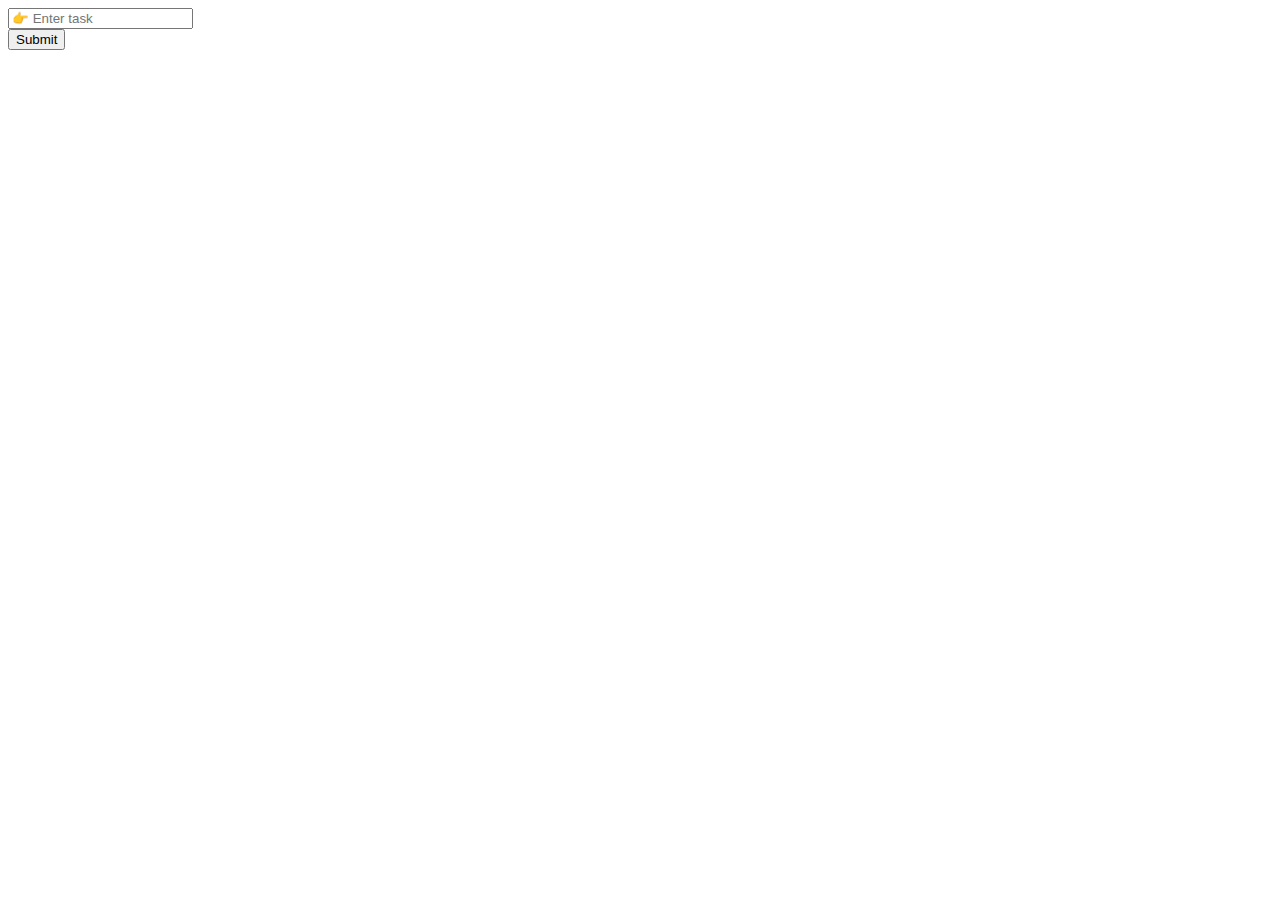
<file: buoi 4/index1.html>
<!DOCTYPE html>
<html lang="en">
<head>
    <meta charset="UTF-8">
    <meta http-equiv="X-UA-Compatible" content="IE=edge">
    <meta name="viewport" content="width=device-width, initial-scale=1.0">
    <link>
    <title>Document</title>
    <link rel="stylesheet" href="style1.css">
</head>
<body>
    <input type="text" id="input" placeholder="👉 Enter task" /><br />
    <button id="button" onclick="todolist()">Submit</button>
    <div class="list-todo">
        <ul id="todo"></ul>
    </div>
</body>
<script src="app1.js"></script>
<style>

</style>
</html>
</file>
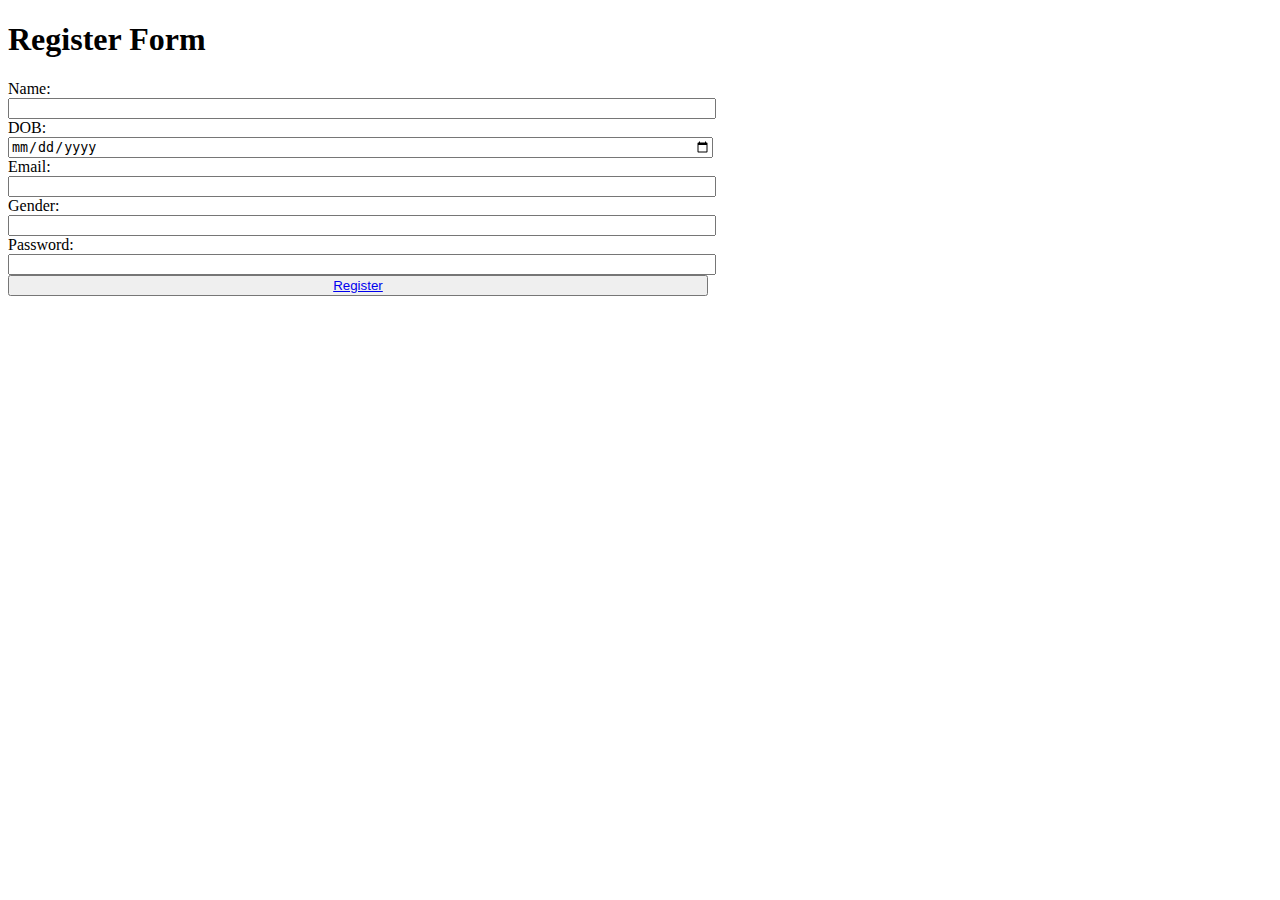
<file: SS5/checkpoint/register.html>
<!DOCTYPE html>
<html lang="en">
<head>
    <meta charset="UTF-8">
    <meta http-equiv="X-UA-Compatible" content="IE=edge">
    <meta name="viewport" content="width=device-width, initial-scale=1.0">
    <link rel="stylesheet" href="register.css">
    <title>Document</title>
</head>
<body>
    <div class="body">
        <h1>Register Form</h1>
        <form id="form">
            Name: <input type="text" name="Name" id="name">
            DOB: <input type="date" name="DOB" id="dob">
            Email: <input type="email" name="Email" id="email">
            Gender: <input type="" name="gender" id="gender">
            Password: <input type="password" name="password" id="password">
            <button type="submit"><a href="show.html">Register</a></button>
        </form>
    </div>


    <script src="bai3.js"></script>
</body>
</html>
</file>
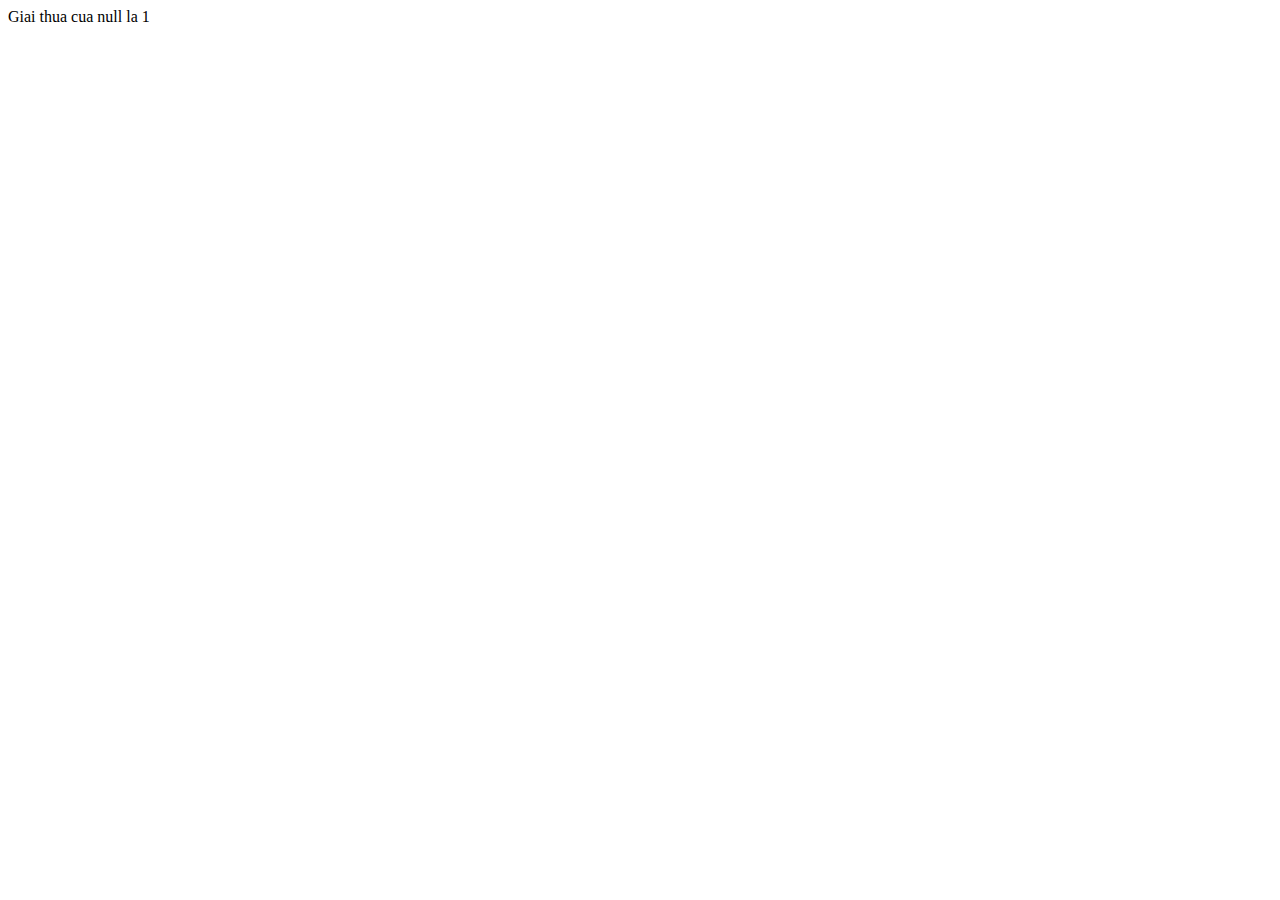
<file: SS5/checkpoint/test.html>
<!DOCTYPE html>
<html lang="en">
<head>
    <meta charset="UTF-8">
    <meta http-equiv="X-UA-Compatible" content="IE=edge">
    <meta name="viewport" content="width=device-width, initial-scale=1.0">
    <title>Document</title>
</head>
<body>
    <div class="giaithua">
        
    </div>

    <script src="test.js"></script>
</body>
</html>
</file>
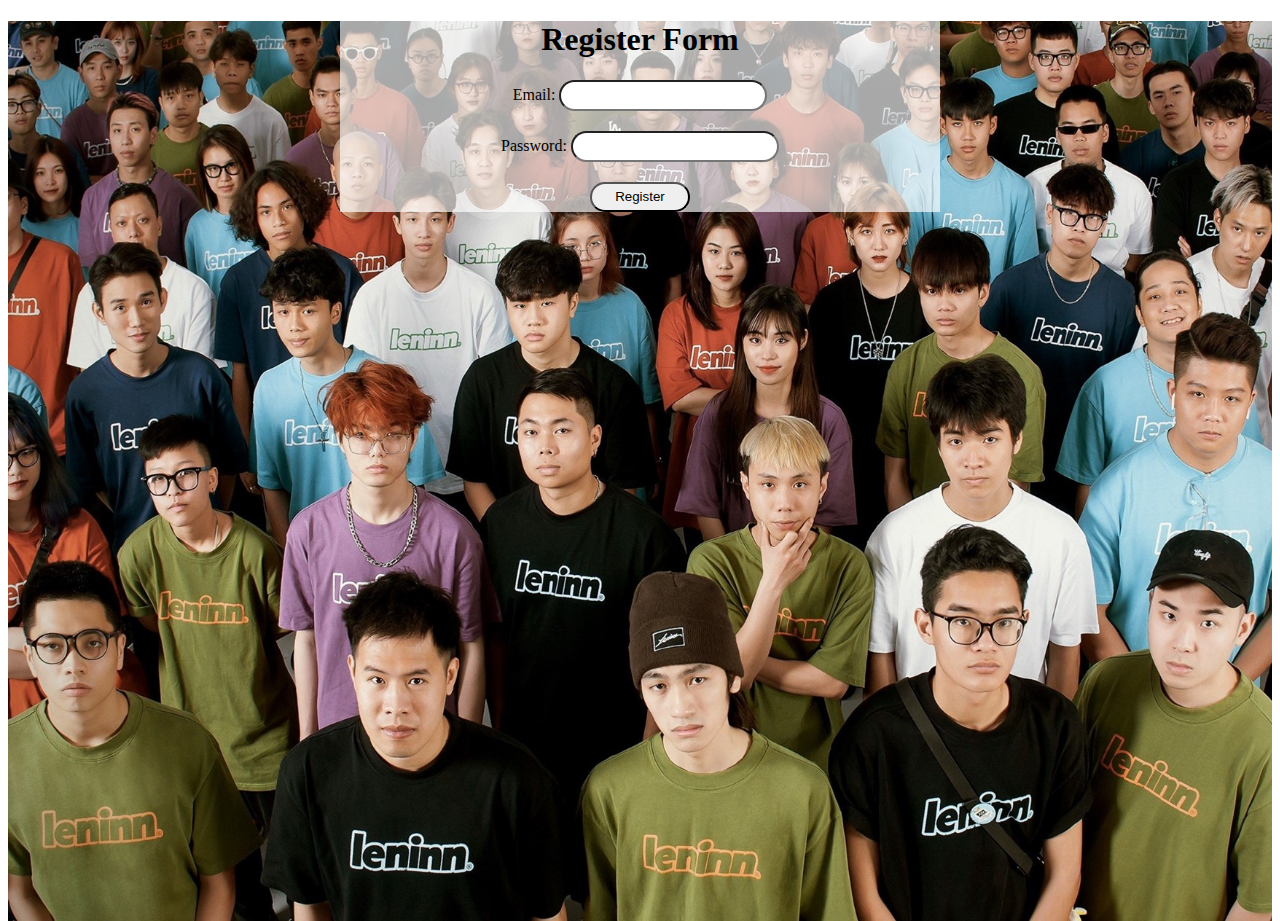
<file: SS6/register/register.html>
<!DOCTYPE html>
<html lang="en">
<head>
    <meta charset="UTF-8">
    <meta name="viewport" content="width=device-width, initial-scale=1.0">
    <title>Register</title>
    <link rel="stylesheet" href="register.css">
</head>
<body>
    <div id="container">
        <div class="main">
            <h1>Register Form</h1>
            <form action="" id="form">
                <div class="block">
                    Email: <input type="email" id="email" name="email">
                </div>
                <div class="block">
                    Password: <input type="password" id="password" name="password">
                    
                </div>
                <div class="block">
                    <Button type="submit">Register</Button>
                </div>
                
            </form>
        </div>
        
    </div>

    <source src="register.js" type="">
</body>
</html>
</file>
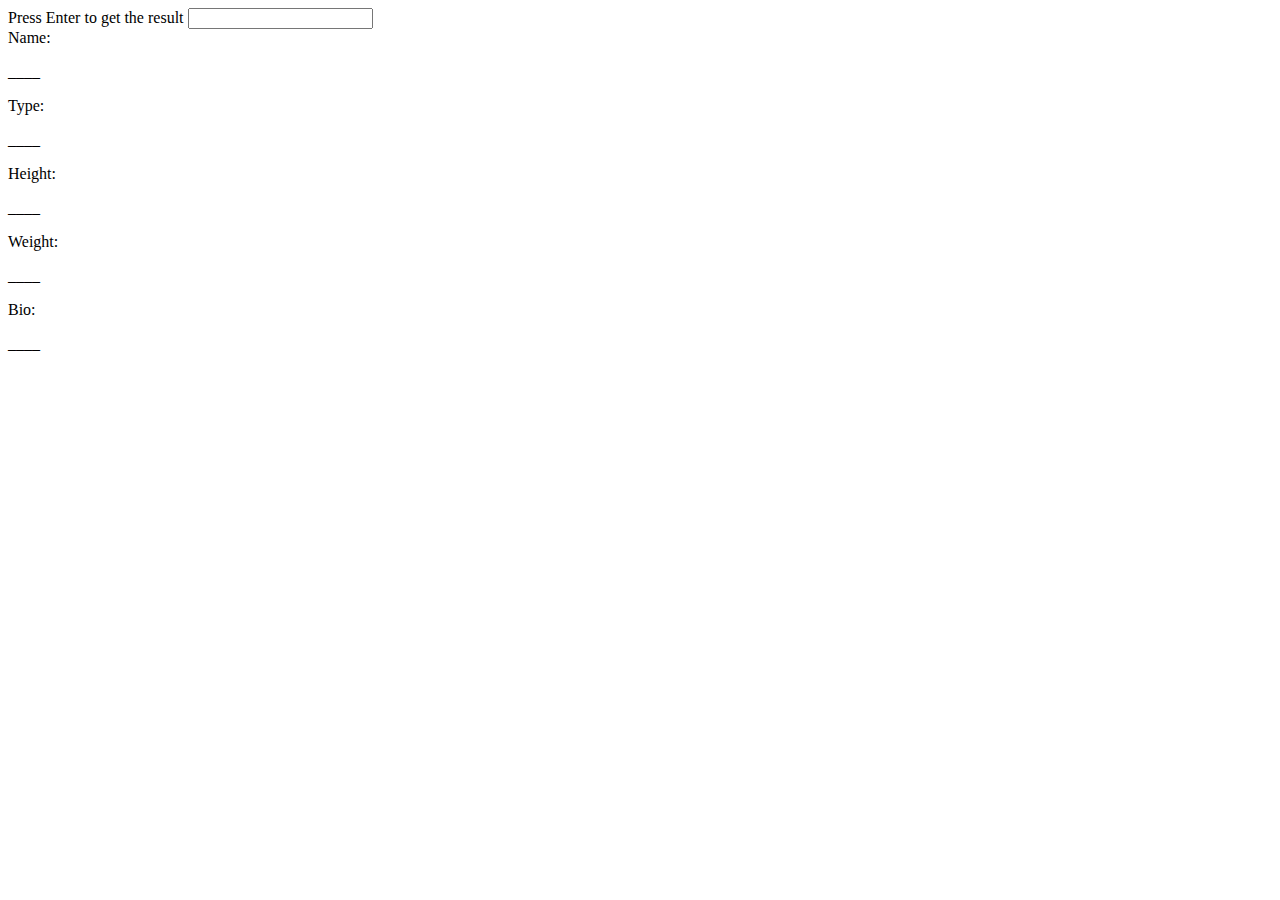
<file: SS9/SS9B2/home.html>
<!DOCTYPE html>
<html lang="en">
<head>
    <meta charset="UTF-8">
    <meta name="viewport" content="width=device-width, initial-scale=1.0">
    <title>Document</title>
</head>
<body>
    <form action="" id="form">
        <div class="input">
            Press Enter to get the result <input type="text" name="name-input" id="search-input">
        </div>
        <div class="result">
            <div class="name">
                Name:
                <p class="result-name">____</p>
            </div>
            <div class="type">
                Type:
                <p class="result-type">____</p>
            </div>
            <div class="height">
                Height:
                <p class="result-height">____</p>
            </div>
            <div class="weight">
                Weight:
                <p class="result-weight">____</p>
            </div>
            <div class="bio">
                Bio:
                <p class="result-bio">____</p>
            </div>
        </div>
        
    </form>
    <script src="index.js"></script>
</body>
</html>
</file>
<file: buoi 4/style1.css>
input[type="checkbox"]#checkbox1:checked + span {
    border-color: red;
  background-color:red;
}
</file>
<file: SS5/checkpoint/register.css>
* {
    width: 700px;
    
}
</file>
<file: SS6/register/register.css>
*{
    text-decoration: none;
}

html, body {
    height: 100%;
}

#container {
    margin: 0 auto;
    width: 100%;
    height: 100%;
    background-image: url(../images/banner.jpg);
    background-size: cover;
}

.main {
    background-color: rgba(255, 255, 255, 0.66);
    width: 600px;
    margin: 0 auto;
}

#form {
    text-align: center;
    align-items: center;
}

h1 {
    text-align: center;
}

input {
    width: 200px;
    height: 25px;
    border-radius: 20px;
}

button {
    width: 100px;
    height: 30px;
    border-radius: 20px;
}

.block {
    margin: 20px;

}
</file>
